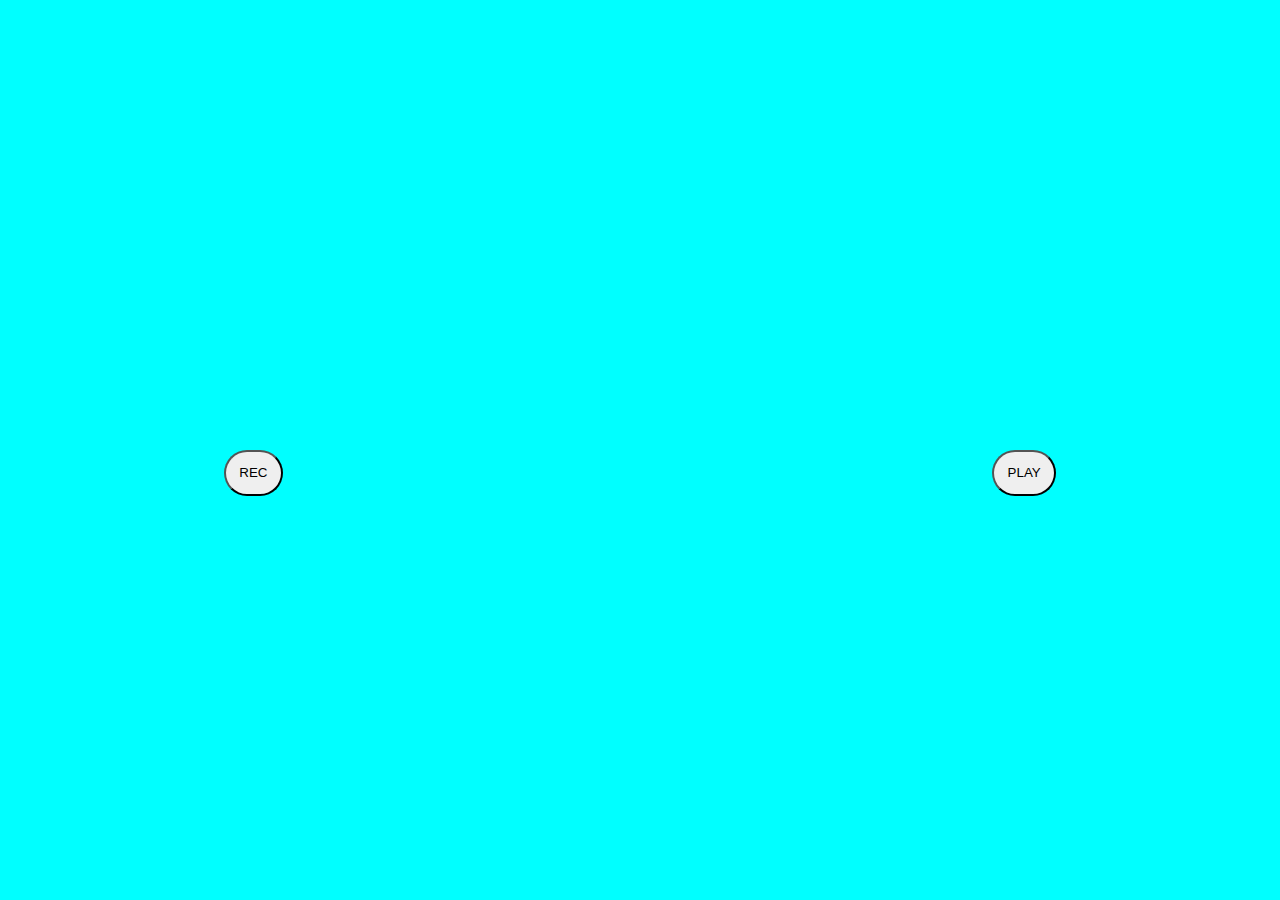
<file: 001 mouse_tracker simple/index.html>
<!DOCTYPE html>
<html>
<head>
    <meta charset="utf-8" />
    <meta http-equiv="X-UA-Compatible" content="IE=edge">
    <title>Event_Exercise02</title>
    <meta name="viewport" content="width=device-width, initial-scale=1">
    <link rel="stylesheet" type="text/css" media="screen" href="style.css" />
    <script src="js/libraries/p5.min.js"></script>
    <script src="js/libraries/p5.dom.min.js"></script>
</head>
<body>
    <div id="p5sketch"></div>
    <div class="container">
        <button id="trigger">REC</button>
        <button id="release">PLAY</button>
    </div>
</body>
<script src="js/sketch.js"></script>
</html>
</file>
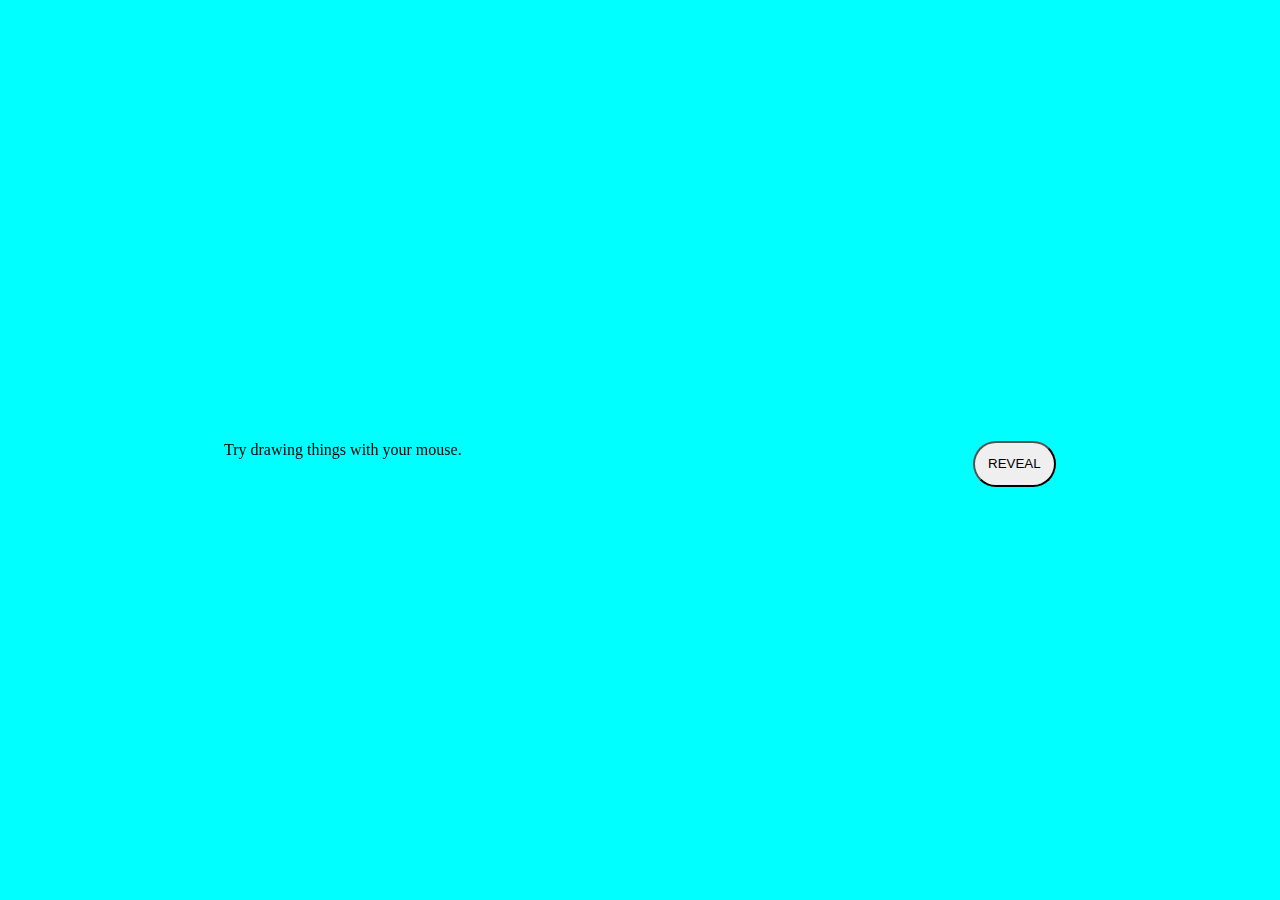
<file: 002 mouse_tracker onload/index.html>
<!DOCTYPE html>
<html>
<head>
    <meta charset="utf-8" />
    <meta http-equiv="X-UA-Compatible" content="IE=edge">
    <title>Event_Exercise02</title>
    <meta name="viewport" content="width=device-width, initial-scale=1">
    <link rel="stylesheet" type="text/css" media="screen" href="style.css" />
    <script src="js/libraries/p5.min.js"></script>
    <script src="js/libraries/p5.dom.min.js"></script>
</head>
<!-- execute function triggerfunction (see sketch.js) onload  -->
<body onload="triggerFunction()"> 
    <div id="p5sketch"></div>
    <div class="container">
        <button id="release">REVEAL</button>
        Try drawing things with your mouse.
    </div>
</body>
<script src="js/sketch.js"></script>
</html>
</file>
<file: 001 mouse_tracker simple/style.css>
button{
    padding: 1em;
    background-color: blueviolet
    border: solid 3px blue;
    border-radius: 50px; 
}

button:hover{
    border-radius: 0px; 
}

#p5sketch{
    position: fixed;
    top: 0px;
    left: 0px;
    z-index: -1;
}

#trigger{
    position: fixed;
    left: 0px; 
}

#release{
    position: fixed;
    right: 0px; 
}

.container{
    position: fixed;
    width: 65%;
    height: auto;
    left: 50%;
    top: 50%;
    transform: translate(-50%, -50%);
    -moz-transform: translate(-50%, -50%);
    -webkit-transform: translate(-50%, -50%);
}
</file>
<file: 002 mouse_tracker onload/style.css>
button{
    padding: 1em;
    background-color: blueviolet
    border: solid 3px blue;
    border-radius: 50px; 
}

button:hover{
    border-radius: 0px; 
}

#p5sketch{
    position: fixed;
    top: 0px;
    left: 0px;
    z-index: -1;
}

#trigger{
    position: fixed;
    left: 0px; 
}

#release{
    position: fixed;
    right: 0px; 
}

.container{
    position: fixed;
    width: 65%;
    height: auto;
    left: 50%;
    top: 50%;
    transform: translate(-50%, -50%);
    -moz-transform: translate(-50%, -50%);
    -webkit-transform: translate(-50%, -50%);
}
</file>
